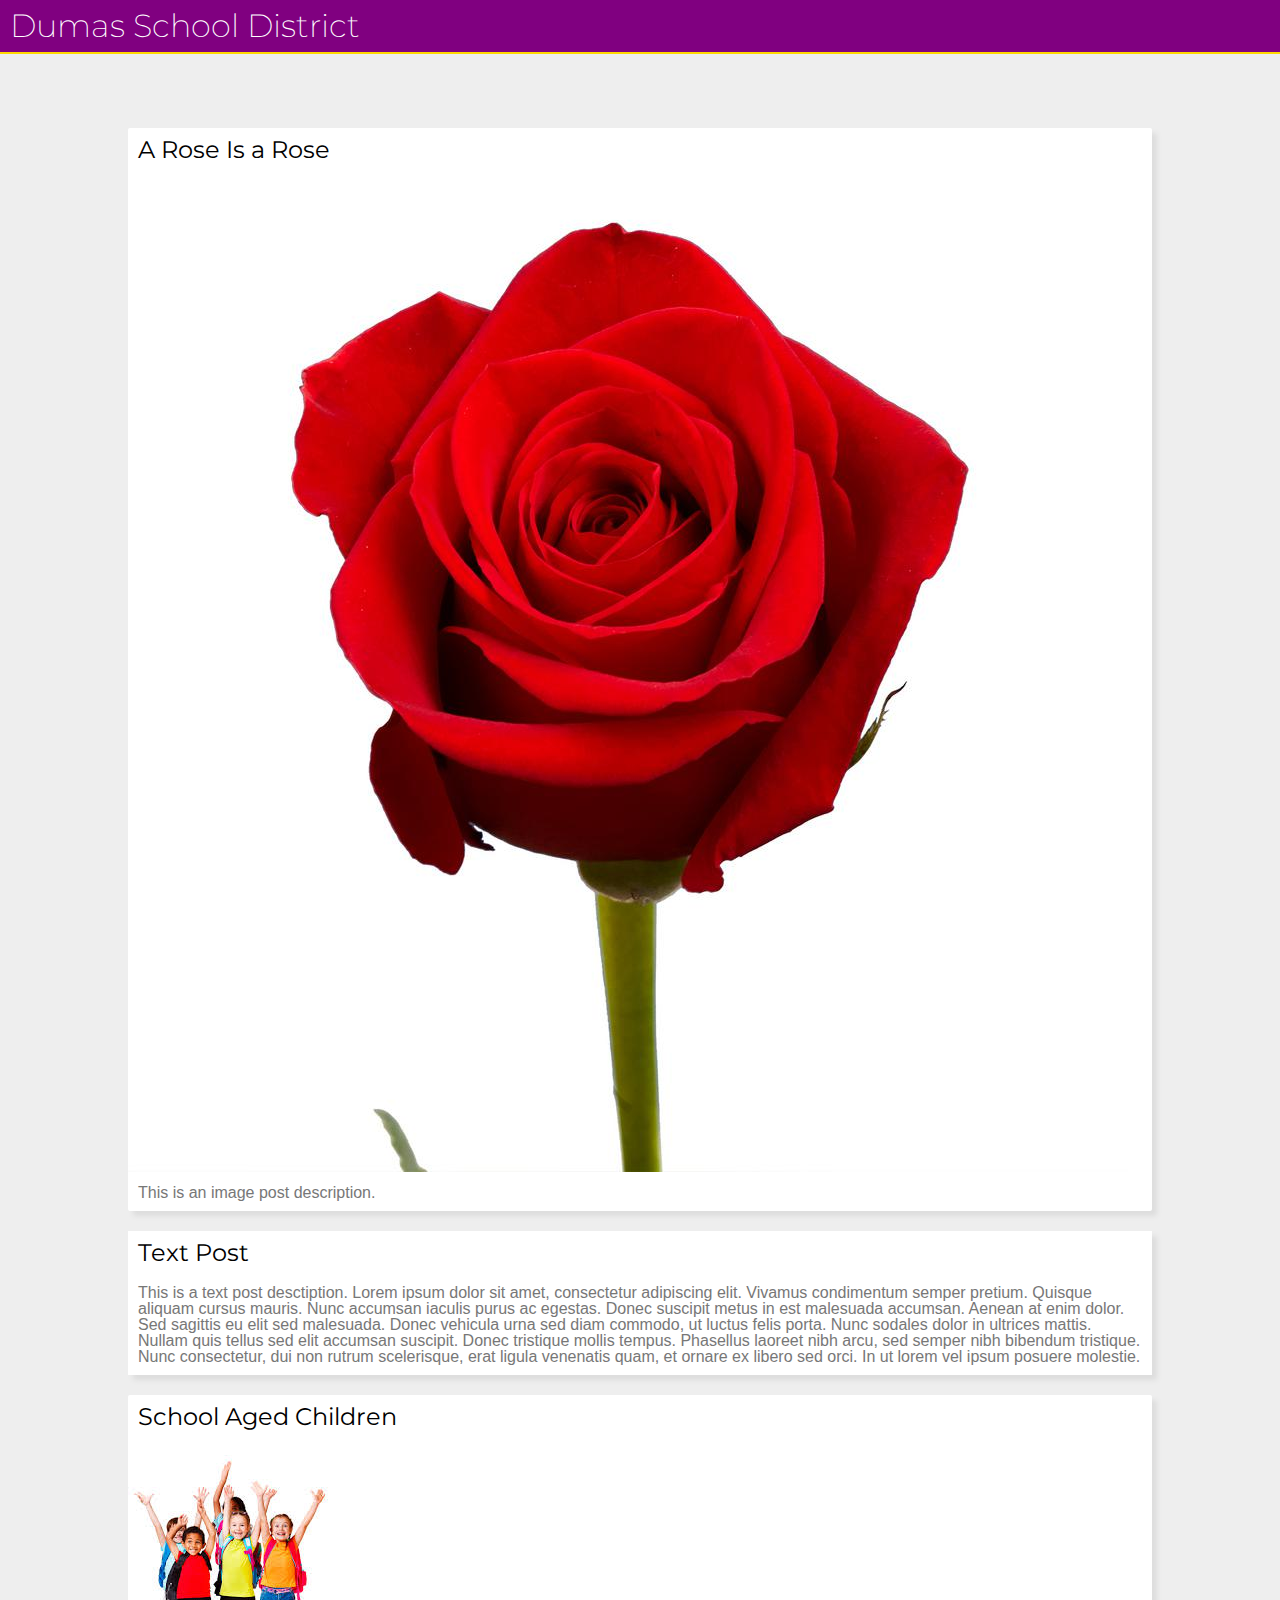
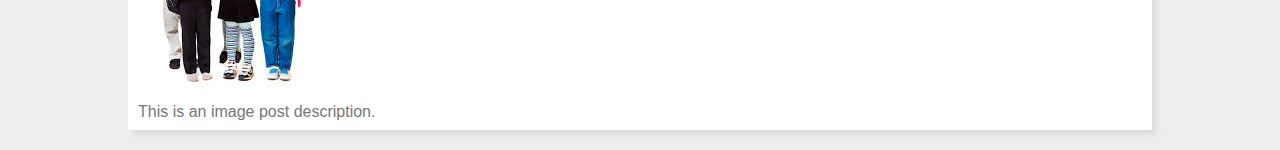
<file: admin.html>
<!DOCTYPE html>
<html>
  <head>
    <title>Test App</title>
    <link rel="stylesheet" href="css/main.css">
    <link rel="stylesheet" media="screen and (max-width: 600px)" href="css/main-mobile.css">
    <link href="https://fonts.googleapis.com/css?family=Montserrat:200,300,400" rel="stylesheet">
  </head>
  <body>
    <header>
      <div class="container">
        <a class="home-link" href="index.html"><h1 class="title">Dumas School District</h1></a>
      </div>
    </header>
    <main class="content">
      <div class="img-post">
        <h2 class="post-title">A Rose Is a Rose</h2>
        <img class="post-img" src="img/rose.jpg">
        <p class="post-description">This is an image post description.</p>
      </div>
      <div class="txt-post">
        <h2 class="post-title">Text Post</h2>
        <p class="post-description">This is a text post desctiption. Lorem ipsum dolor sit amet, consectetur
          adipiscing elit. Vivamus condimentum semper pretium. Quisque aliquam cursus mauris. Nunc accumsan
          iaculis purus ac egestas. Donec suscipit metus in est malesuada accumsan. Aenean at enim dolor. Sed
          sagittis eu elit sed malesuada. Donec vehicula urna sed diam commodo, ut luctus felis porta. Nunc
          sodales dolor in ultrices mattis. Nullam quis tellus sed elit accumsan suscipit. Donec tristique
          mollis tempus. Phasellus laoreet nibh arcu, sed semper nibh bibendum tristique. Nunc consectetur,
          dui non rutrum scelerisque, erat ligula venenatis quam, et ornare ex libero sed orci. In ut lorem
          vel ipsum posuere molestie.</p>
      </div>
      <div class="img-post">
        <h2 class="post-title">School Aged Children</h2>
        <img class="post-img" src="img/SchoolKids.jpg">
        <p class="post-description">This is an image post description.</p>
      </div>
    </main>
  </body>
</html>
</file>
<file: css/main-mobile.css>
header {
  text-align: center;
  border-bottom: 2px solid gold;
}
main {
  background-color: inherit;
  margin-top: 20%;
}
.img-post {
  background-color: white;
  border-radius: 2px 2px;
  box-shadow: 5px 6px  5px #ccc;
}
.post-img {
  max-width: 100%;
}
.txt-post {
  background-color: white;
  border-radius: 2px 2px;
  box-shadow: 5px 6px 5px #ccc;
}
.post-description {
  padding: 10px;
}
.txt-post:last-child {
  margin-bottom: 20px;
}
.img-post:last-child {
  margin-bottom: 20px;
}
</file>
<file: css/main.css>
/* http://meyerweb.com/eric/tools/css/reset/
   v2.0 | 20110126
   License: none (public domain)
*/

html, body, div, span, applet, object, iframe,
h1, h2, h3, h4, h5, h6, p, blockquote, pre,
a, abbr, acronym, address, big, cite, code,
del, dfn, em, img, ins, kbd, q, s, samp,
small, strike, strong, sub, sup, tt, var,
b, u, i, center,
dl, dt, dd, ol, ul, li,
fieldset, form, label, legend,
table, caption, tbody, tfoot, thead, tr, th, td,
article, aside, canvas, details, embed,
figure, figcaption, footer, header, hgroup,
menu, nav, output, ruby, section, summary,
time, mark, audio, video {
	margin: 0;
	padding: 0;
	border: 0;
	font-size: 100%;
	font: inherit;
	vertical-align: baseline;
}
/* HTML5 display-role reset for older browsers */
article, aside, details, figcaption, figure,
footer, header, hgroup, menu, nav, section {
	display: block;
}
body {
	line-height: 1;
}
ol, ul {
	list-style: none;
}
blockquote, q {
	quotes: none;
}
blockquote:before, blockquote:after,
q:before, q:after {
	content: '';
	content: none;
}
table {
	border-collapse: collapse;
	border-spacing: 0;
}
/*-----End Reset-----*/
body {
  background-color: #eee;
}
header {
  position: fixed;
  width: 100%;
  top: 0;
  margin: 0 auto;
  background-color: purple;
  border-bottom: 2px solid gold;
  color: white;
  font-family: "Montserrat";
  font-weight: 200;
}
main {
  width: 80%;
  /*background-color: #fff;*/
  margin: 0 auto;
  margin-top: 10%;
}
.title {
  font-size: 2em;
  padding: 10px;
}
.post-title {
  padding-top: 10px;
  padding-left: 10px;
  padding-bottom: 10px;
  font-family: "Montserrat", sans-serif;
  font-size: 1.5em;
}
.post-description {
	padding: 10px;
  font-family: sans-serif;
  font-weight:200;
  color: #777;
}
.img-post {
	border-radius: 2px;
	background-color: white;
  margin-top: 20px;
	box-shadow: 5px 5px 5px #ddd;
}
.txt-post {
  border: 2px;
	background-color: white;
  margin-top: 20px;
	box-shadow: 5px 5px 5px #ddd;
}
header a:link {
	color: white;
	text-decoration: none;
}
header a:visited {
	color: white;
}
.txt-post:last-child {
  margin-bottom: 20px;
}
.img-post:last-child {
  margin-bottom: 20px;
}
.selection-title {
  color: inherit;
  font-family: "Montserrat", sans-serif;
  font-size: 1.2em;
  font-weight: 200;
}
footer {
	position: fixed;
  width: 100%;
  bottom: 0;
  margin: 0 auto;
	font-weight: 100;
  background-color: purple;
  border-top: 2px solid gold;
}
.footer-text {
	font-family: "Montserrat", sans-serif;
	font-size: .7em;
	text-align: right;
	margin-right: 5px;
	color: white;
}
</file>
